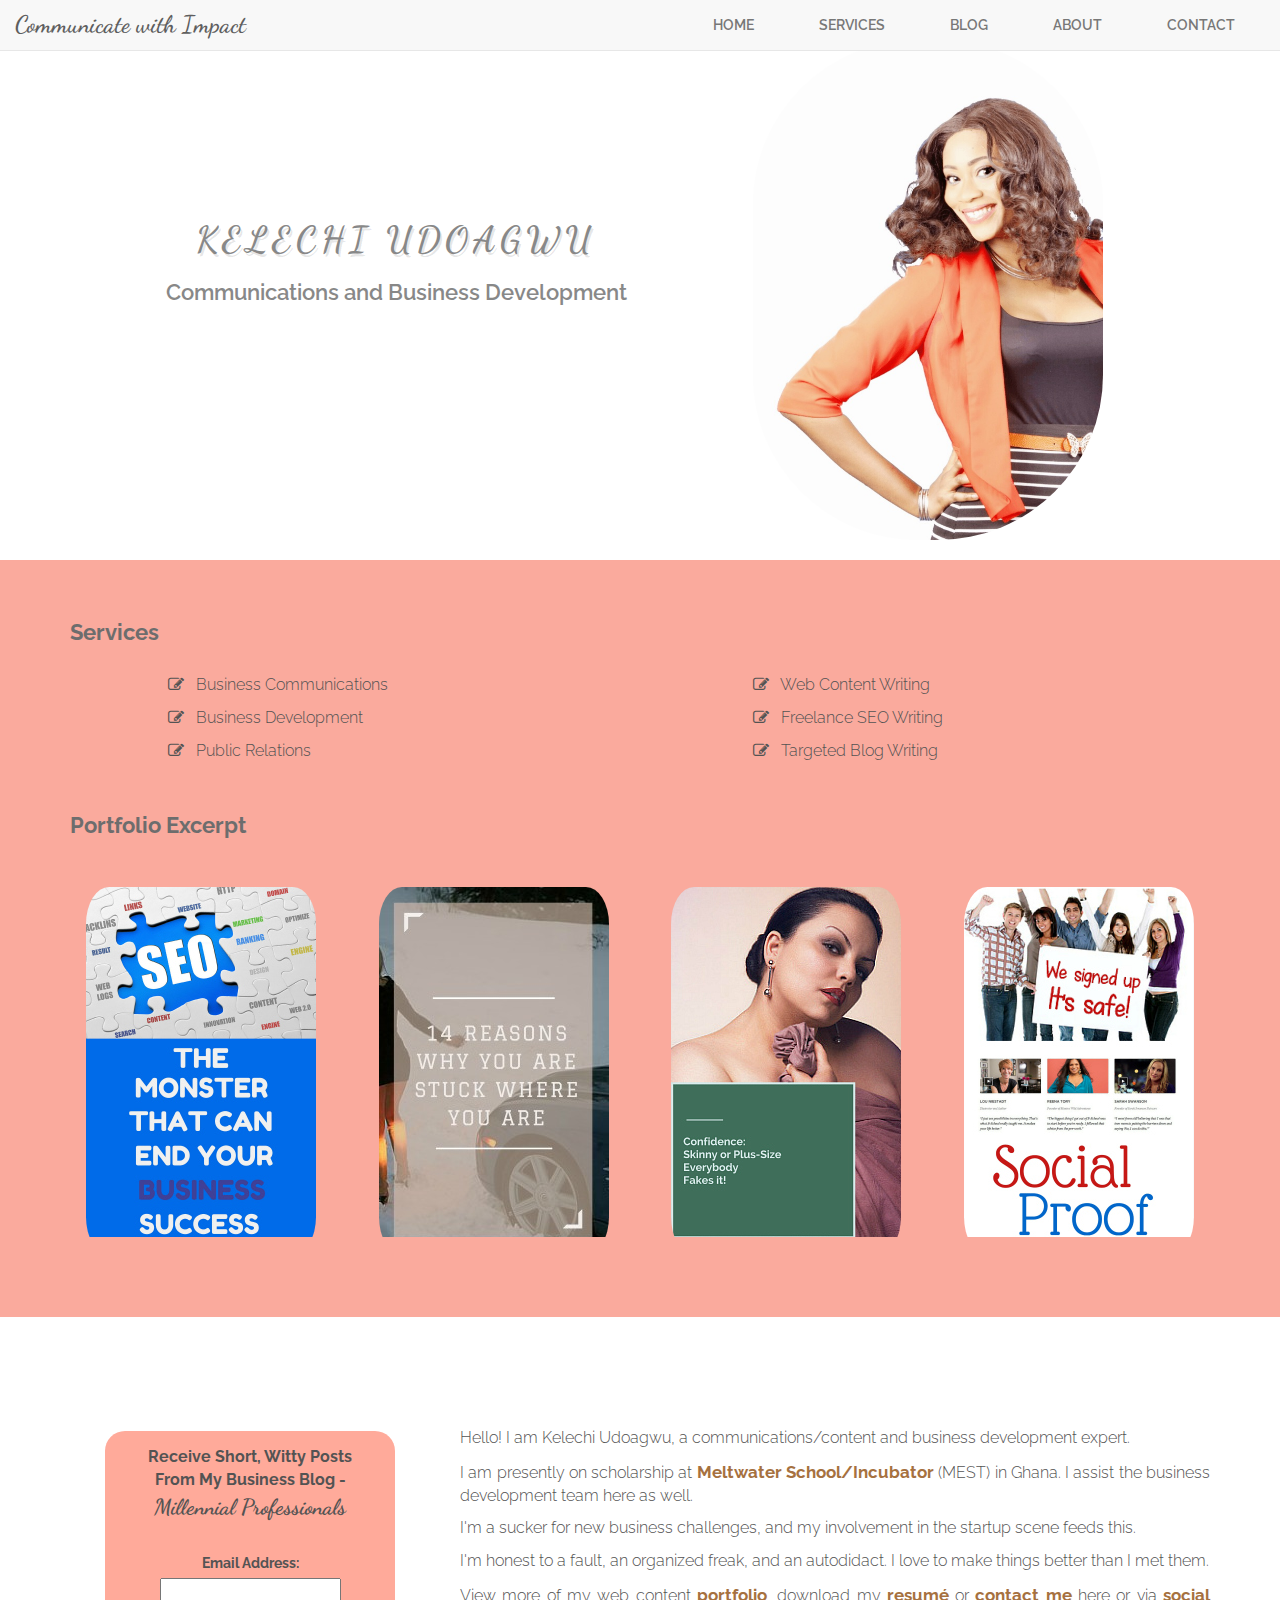
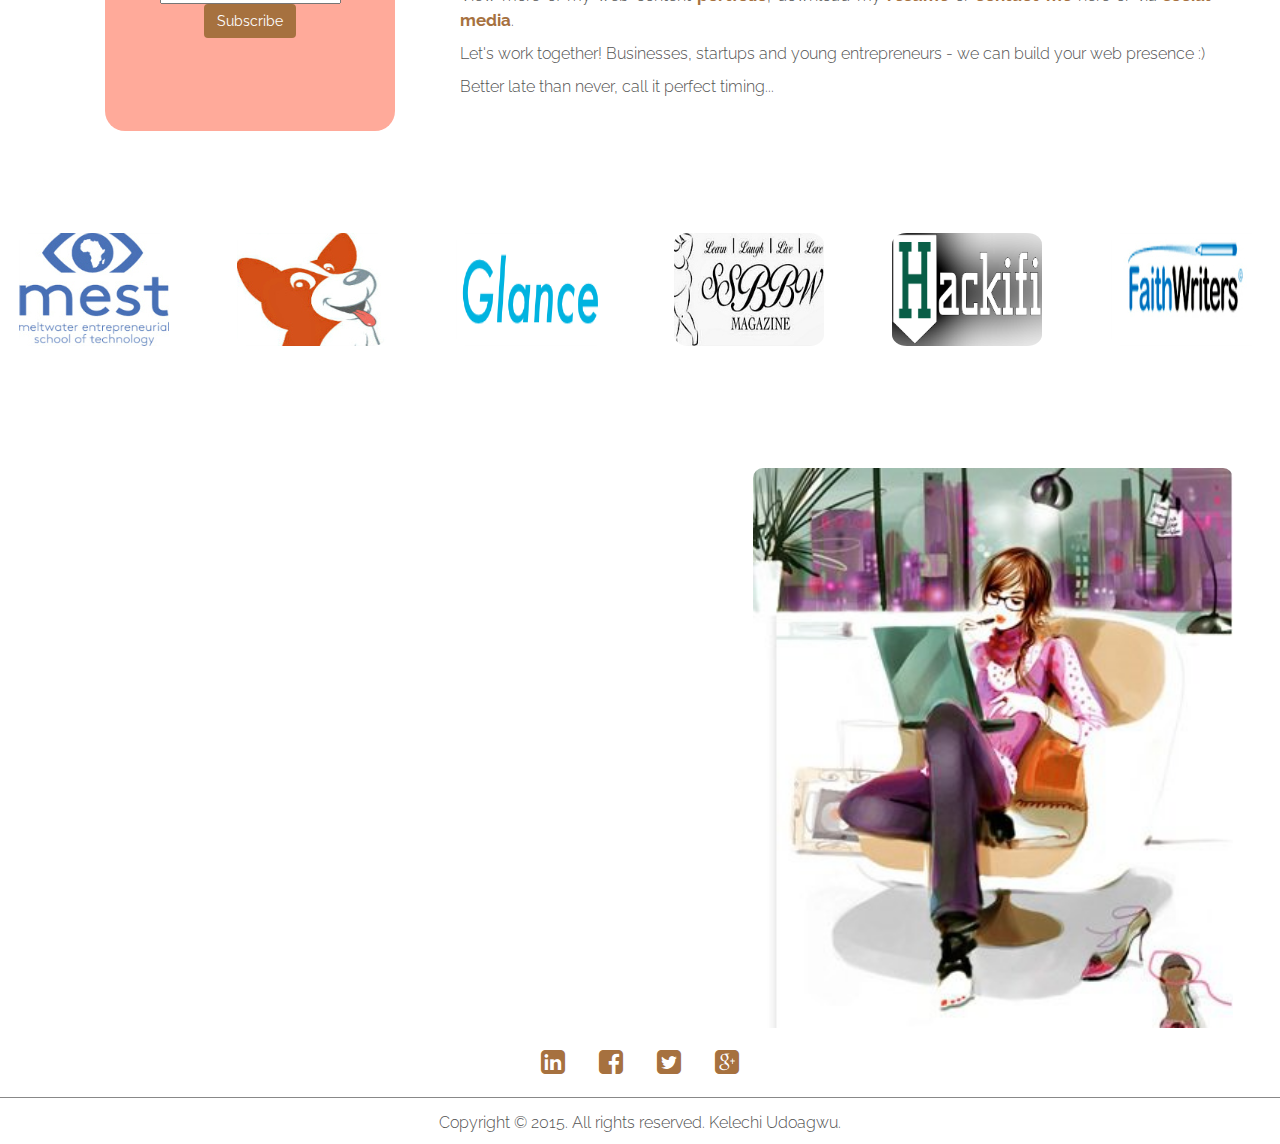
<file: index.html>
<!DOCTYPE html>
<html lang="en">
<head>
	<meta http-equiv="Content-Type" content="text/html; charset=utf-8">
	<title>Kelechi Udoagwu - Communications and Business Development</title>
	<meta name="robots" content="index, follow">
	<meta name="language" content="English">
	<meta name="description" content="Kelechi Udoagwu has passion for communications and business development. Niche is African startups - Meltwater Ghana">
	<meta name="keywords" content="kelechi udoagwu, meltwater ghana contact, eit meltwater ghana, business development meltwater ghana kelechi udoagwu, business dev mest ghana interswitch">
	<meta name="viewport" content="width=device-width, initial-scale=1">
	 <META property="og:title" content="Kelechi Udoagwu" />
  <META property="og:type" content="Website" />
  <META property="og:url" content="https://kelechiudoagwu.com/" />
  <META property="og:image" content="images/kelechiudoagwu_meltwater_communications.jpg" />
  <META property="og:site_name" content="Kelechi Udoagwu - Communications and Business Development" />

	<link href='http://fonts.googleapis.com/css?family=Raleway|Dancing+Script' rel='stylesheet' type='text/css'>
	<link rel="stylesheet" href="assets/css/animate.css">
	<link rel="stylesheet" href="assets/css/main.css" />
	<link rel="stylesheet" type="text/css" href="assets/css/font-awesome.min.css">
	<link rel="stylesheet" type="text/css" href="assets/css/bootstrap.min.css">
	<link href="http://cdn-images.mailchimp.com/embedcode/classic-081711.css" rel="stylesheet" type="text/css">
	<script src="assets/js/googleanalytics.js"></script>
	<script src="assets/js/wow.min.js"></script>
	<script>
	 new WOW().init();
	</script>
	
</head>

<body>
	<nav class="navbar navbar-default navbar-fixed-top">
            <div class="navbar-header">
                <button type="button" class="navbar-toggle" data-toggle="collapse" data-target="#bs-example-navbar-collapse-1">
                    <span class="sr-only">Toggle navigation</span>
                    <span class="icon-bar"></span>
                    <span class="icon-bar"></span>
                    <span class="icon-bar"></span>
                </button>
                <a class="navbar-brand" href="#home">Communicate with Impact</a>
            </div>
            <div class="collapse navbar-collapse" id="bs-example-navbar-collapse-1">
                <ul class="nav navbar-nav navbar-right">
                    <li><a href="#home" class="smoothScroll">Home</a></li>
                    <li><a href="#services" class="smoothScroll">Services</a></li>
                    <li><a href="blog.html" target="_blank">Blog</a></li>
                    <li><a href="#about" class="smoothScroll">About</a></li>
                    <li><a href="#contact" class="smoothScroll">Contact</a></li>
                </ul>
            </div>
    </nav>
<div id="home">
	<div class="container">
		<div class="row">
			<div class="col-md-7 col-sm-6 col-xs-12 text-center wow lightSpeedIn">
				<br><br><br><br><br><br><br><br><br><br>
				<h1 id="header-h1">KELECHI UDOAGWU</h1>
				<h2 id="header-h2">Communications and Business Development</h2>
				
			</div><br><br>
			<div class="col-md-3 col-sm-6 col-xs-12"><img src="images/kelechiudoagwu_meltwater_communications.jpg" class="web-image wow pulse"></div>
			<div class="col-md-2"></div>
		</div><br>
	</div>
</div>
	
	<div id="services">
	<div class="serve">
		<div class="container"><br><br>
			<h2 class="other-h3"><strong> Services </strong></h2><br>
			<div class="row">
				<div class="col-md-6 col-sm-6 col-xs-12">
					<div class="s-column">
						<p><i class="fa fa-pencil-square-o"></i> &nbsp Business Communications</p>
						<p><i class="fa fa-pencil-square-o"></i> &nbsp Business Development</p>
						<p><i class="fa fa-pencil-square-o"></i> &nbsp Public Relations</p>
						
				</div>
				</div>
				<div class="col-md-6 col-sm-6 col-xs-12">
					<div class="s-column">
						<p><i class="fa fa-pencil-square-o"></i> &nbsp Web Content Writing</p>
						<p><i class="fa fa-pencil-square-o"></i> &nbsp Freelance SEO Writing</p>
						<p><i class="fa fa-pencil-square-o"></i> &nbsp Targeted Blog Writing</p>		
					</div>
				</div>
			</div><br>
			<div class="row">
				<div class="col-xs-12">
					<h2 class="other-h3"><strong> Portfolio Excerpt </strong></h2><br>
					<div class="gr row">
						<div class="gc col-md-3 col-sm-6 wow fadeInLeft">
							<a href="http://blog.kudobuzz.com/2015/05/13/practicable-seo-tips-for-e-commerce-store-owners/" target="_blank"><img src="images/portfolio3-kelechi-udoagwu.jpg" class="client-logo"></a>
						</div>
						<div class="gc col-md-3 col-sm-6 wow fadeInDown">
							<a href="http://allwomenstalk.com/u/559ea7d21c96a790378b456b" target="_blank"><img src="images/portfolio4-kelechi-udoagwu.jpg" class="client-logo"></a>
						</div>
						<div class="gc col-md-3 col-sm-6 wow fadeInUp">
							<a href="http://www.ssbbw-magazine.com/ssbbw-fashion.php" target="_blank"><img src="images/portfolio-kelechi-udoagwu-writing.jpg" class="client-logo"></a>
						</div>
						<div class="gc col-md-3 col-sm-6 wow fadeInRight">
							<a href="http://blog.kudobuzz.com/2015/05/27/why-social-proof-is-important-for-your-e-commerce-business/" target="_blank"><img src="images/portfolio1-kelechi-udoagwu-writing.jpg" class="client-logo"></a>
						</div>
					</div>
				</div>
			</div>
		</div>
	</div>
	</div>
	
	<div id="about">
		<div id="features-wrapper">
		<div class="container">
				<div class="row">
					<div class="col-md-4 col-xs-12 col-sm-6 padded2">
						<div class="subscribe">
<div id="mc_embed_signup">
<form action="http://kelechiudoagwu.us9.list-manage.com/subscribe/post?u=09da55b2214206da3c31c6e64&amp;id=548b2ce343" method="post" id="mc-embedded-subscribe-form" name="mc-embedded-subscribe-form" class="validate" target="_blank" novalidate>
    <div id="mc_embed_signup_scroll">
	<p class="text-center"><strong>Receive Short, Witty Posts From My Business Blog - <br><span class="blogfont">Millennial Professionals</span></strong></p><br>
<div class="mc-field-group">
	<label for="mce-EMAIL" class="text-center">Email Address: </label>
	<input type="email" value="" name="EMAIL" class="required email" id="mce-EMAIL">
</div>
	<div id="mce-responses" class="clear">
		<div class="response" id="mce-error-response" style="display:none"></div>
		<div class="response" id="mce-success-response" style="display:none"></div>
	</div>   
    <div style="position: absolute; left: -5000px;"><input type="text" name="b_09da55b2214206da3c31c6e64_548b2ce343" tabindex="-1" value=""></div>
    <div class="clear"><center><input type="submit" value="Subscribe" name="subscribe" id="mc-embedded-subscribe" class="btn"></center></div>
    </div>
</form>
</div>
      </div>	
					</div>
					<div class="col-md-8 col-xs-12 col-sm-6 padded">
						<p>Hello! I am Kelechi Udoagwu, a communications/content and business development expert.</p>
						<p>I am presently on scholarship at <a href="http://meltwater.org" target="_blank"><span class="readmore">Meltwater School/Incubator </span></a>(MEST) in Ghana. I assist the business development team here as well.</p>
						<p>I'm a sucker for new business challenges, and my involvement in the startup scene feeds this.</p>
						<p>I'm honest to a fault, an organized freak, and an autodidact. I love to make things better than I met them.</p>
						
						<p>View more of my web content<a href="https://www.kelechiudoagwu.contently.com" target="_blank"><span class="readmore"> portfolio</span></a>, download my <a href="https://www.visualcv.com/kelechi_udoagwu" target="_blank"><span class="readmore">resum&eacute</span></a> or <a href="#contact"><span class="readmore">contact me </span></a>here or via <a href="#copyright" class="smoothScroll"><span class="readmore">social media</span></a>.</p>

						<p>Let's work together! Businesses, startups and young entrepreneurs - we can build your web presence :) </p>
						<p>Better late than never, call it perfect timing...</p>	
					</div>
				</div>
				</div>

				<div class="row client">			
				<!-- <div class="col-md-1"></div>	 -->
					<div class="col-md-2 col-xs-6 col-sm-4">
	   					<a class="client-image" href="http://meltwater.org/author/kelechi-udoagwu/" target="_blank"><img class="client-logo" src="images/mest-logo-kelechi-udoagwu.jpg"></a>
	   				</div>
					<div class="col-md-2 col-xs-6 col-sm-4">
						<a class="client-image" href="http://www.kudobuzz.com" target="_blank"><img class="client-logo" src="images/kudobuzz-logo-kelechi-udoagwu.jpg"></a>
					</div>
					<div class="col-md-2 col-xs-6 col-sm-4">
	   					<a class="client-image" href="http://glance.tips/user/7i26167u" target="_blank"><img class="client-logo" src="images/kelechi-udoagwu-glance-logo.png"></a>
	   				</div>
					<div class="col-md-2 col-xs-6 col-sm-4">
	   					<a class="client-image" href="http://www.ssbbw-magazine.com/ssbbw-fashion.php" target="_blank"><img class="client-logo" src="images/ssbbw-logo.jpg"></a>
	   				</div>
	   				<div class="col-md-2 col-xs-6 col-sm-4">
	   					<a class="client-image" href="http://www.hackifi.com" target="_blank"><img class="client-logo" src="images/hackifi-logo-kelechi-udoagwu.png
	   					"></a>
	   				</div>
	   					<div class="col-md-2 col-xs-6 col-sm-4">
	   					<a class="client-image" href="http://collectivefaith.com/blog/144/don-039-t-be-too-hard-on-yourself-by-kelechi-udoagwu/#gs.775422748aaf45949d00b777f28a7f78" target="_blank"><img class="client-logo" src="images/faithwriters-logo-kelechi-udoagwu.jpg"></a>
	   					<!-- <div class="col-md-1"></div>	 -->
	   				</div>
				</div>
		</div>
</div>

	<div id="contact">
		<div class="container">
    <div class="row">
      <div class="col-xs-12 col-md-7 col-sm-7">
    				<script type="text/javascript" src="http://form.myjotform.com/jsform/51995566973577"></script>
    	</div>
    	<div class="col-xs-12 col-md-5 col-sm-5">
    	<br><br><img src="images/image_560108121104482331910.jpg" class="gifclass">
    </div>
    </div>
<br><div class="row">
<center> 
 <a class="social-icons" href="https://linkedin.com/in/kelechiudoagwu" target="_blank"><i class="fa fa-linkedin-square fa-2x"></i></a>
 <a class="social-icons" href="https://www.facebook.com/mskelechi.udoagwu" target="_blank"><i class="fa fa-facebook-square fa-2x"></i></a>
 <a class="social-icons" href="https://twitter.com/Kay_Bellybutton" target="_blank"><i class="fa fa-twitter-square fa-2x"></i></a>
  <a class="social-icons" href="https://plus.google.com/u/1/+KelechiUdoagwu" target="_blank"><i class="fa fa-google-plus-square fa-2x"></i></a><br>
  </center></div><br>
</div>
</div>

<div id="copyright">
				<p class="text-center">Copyright &copy; 2015. All rights reserved. Kelechi Udoagwu.</p>
</div>

	<script src="assets/js/jquery.min.js"></script>
	<script src="assets/js/bootstrap.min.js"></script>
	<script type="text/javascript" src="assets/js/smoothscroll.js"></script>
<script type="text/javascript" src="http://arrow.scrolltotop.com/arrow84.js"></script>


</body>
</html>
</file>
<file: blog.html>
<!DOCTYPE html>
<!--[if lt IE 7 ]><html class="ie ie6" lang="en"><![endif]-->
<!--[if IE 7 ]><html class="ie ie7" lang="en"><![endif]-->
<!--[if IE 8 ]><html class="ie ie8" lang="en"><![endif]-->
<!--[if (gte IE 9)|!(IE)]><!--><html lang="en"><!--<![endif]-->
<head>
<!-- Website Template designed by www.downloadwebsitetemplates.co.uk -->
<meta charset="UTF-8">
<title>Millennial Professionals</title>
<meta name="description" content="Kelechi Udoagwu has passion for communications and business development. Niche is African startups - Meltwater Ghana">
<meta name="keywords" content="kelechi udoagwu, meltwater ghana contact, eit meltwater ghana, business development meltwater ghana kelechi udoagwu, business dev mest ghana interswitch">
<meta content="width=device-width, initial-scale=1, maximum-scale=1, user-scalable=no" name="viewport">
<!--[if IE]><![endif]-->
<link rel="stylesheet" type="text/css" href="assets/css/bootstrap.min.css">
<link rel="stylesheet" href="assets/css/style.css">
<!-- <script src="assets/js/jquery.js"></script> -->
<script src="assets/js/jquery.min.js"></script>
<script src="assets/js/uikit.scrollspy.js"></script>
<!--[if lt IE 9]><script src="http://html5shiv.googlecode.com/svn/trunk/html5.js"></script><![endif]-->
</head>
<body>

<div class="fullwidth clearfix">
	<div id="topcontainer" class="bodycontainer clearfix" data-uk-scrollspy="{cls:'uk-animation-fade', delay: 300, repeat: true}">
		<br><h1>Millenial Professionals</h1><br>
	</div>
</div>

<div class="fullwidth colour2 clearfix">
	<div id="maincont" class="bodycontainer clearfix" data-uk-scrollspy="{cls:'uk-animation-fade', delay: 300, repeat: true}">
 <h2>weekly dose of inspiration</h2>
    <div id="mc_embed_signup">
        <form action="http://kelechiudoagwu.us9.list-manage.com/subscribe/post?u=09da55b2214206da3c31c6e64&amp;id=548b2ce343" method="post" id="mc-embedded-subscribe-form" name="mc-embedded-subscribe-form" class="validate" target="_blank" novalidate>
            <div id="mc_embed_signup_scroll">
	        <br><h4><strong>Short, Witty Weekly Posts Chronicling The Struggle And Lessons of Millenial Professionals Aiming For Career Success</strong></h4><br>
        <div class="mc-field-group">
	        <input type="email" value="" name="EMAIL" class="required email inputform" id="mce-EMAIL">
        </div>
	        <div id="mce-responses" class="clear">
		        <div class="response" id="mce-error-response" style="display:none"></div>
		        <div class="response" id="mce-success-response" style="display:none"></div>
	        </div>    <!-- real people should not fill this in and expect good things - do not remove this or risk form bot signups-->
          <div style="position: absolute; left: -5000px;"><input type="text" name="b_09da55b2214206da3c31c6e64_548b2ce343" tabindex="-1" value=""></div>
          <br><div align="center" class="clear"><input type="submit" value="Subscribe" name="subscribe" id="mc-embedded-subscribe" class="btn button"></div><br>
          </div>
      </form>
      </div>
	</div>
</div>
</body>
</html>
</file>
<file: assets/css/main.css>
@import url("font-awesome.min.css");
@import url("http://fonts.googleapis.com/css?family=Raleway|Dancing+Script");

/* Reset */

	html, body, div, span, applet, object, iframe, h2, h3, h4, h5, h6, p, row, blockquote, pre, a, abbr, acronym, address, big, cite, code, del, dfn, em, img, ins, kbd, q, s, samp, small, strike, strong, sub, sup, tt, var, b, u, i, center, dl, dt, dd, ol, ul, li, fieldset, form, label, legend, table, caption, tbody, tfoot, thead, tr, th, td, article, aside, canvas, details, embed, figure, figcaption, footer, header, hgroup, menu, nav, output, ruby, section, summary, time, mark, audio, video {
		margin: 0;
		padding: 0;
		border: 0;
		font-size: 100%;
		font: inherit;
		vertical-align: baseline;
		font-family: 'Raleway', serif;
	}

	/*article, aside, details, figcaption, figure, footer, header, hgroup, menu, nav, section {
		display: block;
	}
*/
	ol, ul {
		list-style: none;	
	}
	/*body {
		-webkit-text-size-adjust: none;
	}*/

	@media screen and (min-width: 737px) {

		/* Basic */
	body {
		background-color: #f0f0f0;
		font-family: 'Raleway', serif;
		font-weight: 300;
		color: #535353;
	}

	/*	body.is-loading * {
			-moz-transition: none !important;
			-webkit-transition: none !important;
			-ms-transition: none !important;
			transition: none !important;
			-moz-animation: none !important;
			-webkit-animation: none !important;
			-ms-animation: none !important;
			animation: none !important;
		}*/

	input, textarea, select {
		font-family: 'Raleway', serif;
		font-weight: 300;
		color: #535353;
	}

	h2, h3, h4, h5, h6 {
		color: #535353;

	}

	h1 a, h2 a, h3 a, h4 a, h5 a, h6 a, p a {
		color: inherit;
		text-decoration: none;
		border: 0;
	}

	/*a {
		-moz-transition: color 0.25s ease-in-out, border-bottom-color 0.25s ease-in-out;
		-webkit-transition: color 0.25s ease-in-out, border-bottom-color 0.25s ease-in-out;
		-ms-transition: color 0.25s ease-in-out, border-bottom-color 0.25s ease-in-out;
		transition: color 0.25s ease-in-out, border-bottom-color 0.25s ease-in-out;
		text-decoration: none;
	}

		a strong {
			-moz-transition: color 0.25s ease-in-out, border-bottom-color 0.25s ease-in-out;
			-webkit-transition: color 0.25s ease-in-out, border-bottom-color 0.25s ease-in-out;
			-ms-transition: color 0.25s ease-in-out, border-bottom-color 0.25s ease-in-out;
			transition: color 0.25s ease-in-out, border-bottom-color 0.25s ease-in-out;
		}*/

		a:hover {
			color: #b74c3d;
			font-weight: bolder;
		}

			a:hover strong {
				color: #b74c3d;
				font-weight: bolder;
			}

p {
		text-align: justify;
			margin-bottom: 2em;
			font-family: 'Raleway', serif;
			font-size: 16px;
			color: #535353;
	}

			/*body, input, textarea, select {
				line-height: 1.65em;
				font-size: 13pt;
			}*/

			h2 {
				font-size: 1.65em;
				font-weight: 400;
				letter-spacing: 4px;
				margin: 0 0 1.5em 0;
				line-height: 1.45em;
			}

			h3 {
				font-size: 1em;
				letter-spacing: 0px;
				margin: 0 0 1.25em 0;
			}

			.gc {
			width: 360px;
			height: 370px;
			margin: 10px 0px 10px 0px;
			margin: 0 auto;
			overflow: hidden;
			position: absolute;
			border-radius: 10%;
		}
			/* Copyright */

			#copyright {
				/*margin-top: 1em;*/
				/*margin-bottom: 1em;*/
				padding-top: 1em;
				border-top: solid 1px #888;
				font-family: 'Raleway', serif;
			}

	}
.readmore {
	color: #A6713F;
	font-weight: bold;
	text-decoration: none;
	font-size: 17px;
}

.web-image {
	display: block;
	margin-left: auto;
	margin-right: auto;
	width: 350px;
	height: 500px;
	border-radius: 165px;
	overflow: hidden;
}

.client {
	margin-top: 54px;
}
.btn {
	background-color: #A6713F;
	color: #fff;
	cursor: pointer;
}

.serve {
	background-color: #FAAA9D;
	padding-bottom: 80px;
	background-position: fixed;
	}
	
	#features-wrapper {
		position: relative;
		margin:20px 0px 20px 0px;
		padding: 20px 0px 20px 0px;
		text-align: center;
	}
		#header-h1 {
		position: relative;
		font-weight: 600;
		color: #888;
		text-shadow: 0.05em 0.075em 0 rgba(0, 0, 0, 0.1);
		letter-spacing: 5px;
		font-family: 'Dancing Script', sans-serif;
		text-align: center;
		/*margin-left: -90px;*/
		}
		#header-h2 {
			position: relative;
			font-weight: 600;
			letter-spacing: 0px;
			font-family:'Raleway', sans-serif;
			font-size: 22px;
			/*margin-left: 20px;*/
			color: #888;
			text-align: center;
		}
		.other-h3 {
			position: relative;
			letter-spacing: 0px;
			font-family:'Raleway', serif;
			font-size: 22px;
			color: #6D6D6D;
		}

.social-icons {
	padding: 30px 15px 30px 15px;
	color: #A6713F;
	}

.client-image {
	width: 180px;
	height: 101px;
}

.client-logo {
	border-radius: 10%;
	margin-bottom: 3em;
}
.blogfont {
	font-family: 'Dancing Script';
	font-weight: bold;
	font-size: 22px;
}

.subscribe {
	width: 290px;
    height: 300px;
    border-radius: 20px;
    background-color: #ffaa9a;
    margin: 0 auto;
    margin-top: 32px;
    padding: 15px 30px 20px 30px;
    color: #535353;
    text-align: center;
   
}

.padded {
	padding: 5em;
	float: right;
	/*margin-top: 15px;*/
}
.padded2{
	padding: 3em;
}
.s-column {
	margin-left: 7em;
}
.gifclass {
	margin-top: -15px;
	margin: 0 auto;
	height: 560px;
	width: 480px;
	border-radius: 10px;

}
.navbar-default .nav li a {
    text-transform: uppercase;
    font-family: 'Raleway', serif;
    font-weight: 600;
    color: #000;
    padding-right: 50px;
}
.navbar-default {
    border-color: transparent;
    background-color: #f0f0f0;
    padding-right: 10px;
}

.navbar-default .navbar-brand {
    font-family: 'Dancing Script', sans-serif;
    font-weight: 600;
    /*font-size: 14px;*/
    /*padding-left: 50px;*/
}

.navbar-default .navbar-brand:hover,
.navbar-default .navbar-brand:focus,
.navbar-default .navbar-brand:active,
.navbar-default .navbar-brand.active {
    color: #CC7A7A;
}
.navbar-default .navbar-toggle .icon-bar {
    background-color: #888;
}


.navbar-default .navbar-nav>.active>a {
    border-radius: 0;
    color: #888;
    background-color: #A6713F;
}

.navbar-default .navbar-nav>.active>a:hover,
.navbar-default .navbar-nav>.active>a:focus {
    color: #A6713F;
    background-color: #CC7A7A;
}

.gc img{
	display: block;
	margin: 0 auto;
	margin-top: 20px;
}
@media(min-width:768px) {
    .navbar-default {
        /*padding: 5px 0;*/
        border: 0;
        background-color: transparent;
        -webkit-transition: padding .3s;
        -moz-transition: padding .3s;
        transition: padding .3s;
    }

    .navbar-default .navbar-brand {
        font-size: 24px;
       /* -webkit-transition: all .3s;
        -moz-transition: all .3s;
        transition: all .3s;*/
    }

    .navbar-default .navbar-nav>.active>a {
        border-radius: 3px;
    }

    .navbar-default.navbar-shrink {
        padding: 10px 0;
        background-color: #ff9999;
    }

    .navbar-default.navbar-shrink .navbar-brand {
        font-size: 1em;
    }
}
</file>
<file: assets/css/style.css>
/* ==================================================
   CSS Imports
================================================== */
@import url("uikit.scrollspy.css");

/* ==================================================
*/

@import url("font-awesome.min.css");
@import url("http://fonts.googleapis.com/css?family=Raleway|Dancing+Script");



/* ==================================================
   Global Styles
================================================== */

*
{
	-webkit-box-sizing: border-box;
	-moz-box-sizing: border-box;
	box-sizing: border-box;
}

html
{
	height: 100%;
	overflow: auto;
	
	-webkit-font-smoothing: antialiased;
	-webkit-text-size-adjust: 100%;
	-ms-text-size-adjust: 100%;
}

body
{
	font-family: "Raleway", sans-serif;
	font-size: 20px;
	line-height: 32px;
	font-weight: 300;
	color: #999;
	background: #FFF;
	
	text-rendering: optimizeLegibility;
	vertical-align: baseline;
}

a
{
	color: #16A085;
	text-decoration: none;
}

	a:hover
	{
		color: #444;
	}

/* ==================================================
   Default Typography
================================================== */

p
{
	margin: 0 0 20px 0;
}

strong
{
	font-weight: 600;
}

em
{
	font-style: italic;
}

h1, h2, h3
{
	font-size: 60px;
	line-height: 60px;
	margin: 0 0 20px 0;
	letter-spacing: -1px;
	font-weight: 300;
	text-transform: uppercase;
}

	h2
	{
		font-size: 38px;
		line-height: 38px;
	}
		
	h3
	{
		font-size: 32px;
		line-height: 32px;
	}

/* ==================================================
   Background Colours
================================================== */

.colour1
{
	background: #A6713F;
}

.colour2
{
	background: #ffaa9a;
}

.colour3
{
	background: #EEE;
}

/* ==================================================
   General Layout Styles
================================================== */

.fullwidth
{
	width: 100%;
	padding: 40px 15px;
	min-width: 280px;
}

	.fullwidth .bodycontainer
	{
		margin: 0 auto;
		width: 100%;
		max-width: 1000px;
		text-align: center;
	}

	#topcontainer h1
	{
		letter-spacing: -1.5px;
		color: #444;
		font-weight: 400;
	}
	
		#topcontainer h1 span
		{
			font-size: 70px;
			line-height: 70px;
			letter-spacing: -1.4px;
			font-weight: 300;
		}

	#topcontainer p
	{
		margin-bottom: 0;
		color: #999;
	}

	#topcontainer p span
	{
		font-size: 90px;
		line-height: 90px;
		color: #1abc9c;
	}
	

		
#maincont
{
	color: #FFF;
}

	#maincont a
	{
		color: #FFF;
		opacity: 0.6;
	}
	
		#maincont a:hover
		{
			opacity: 1;
		}
	
	#maincont #signupform
	{
		margin: 0 auto 20px auto;
		width: 80%;
	}

.inputform{
	
				outline: none;
				background: #FFF;
				border: 0;
				border-radius: 10px;
				width: 80%;
				height: 40px;
				margin: 0;
				z-index: 10;
				padding: 0 65px 0 15px;
				font-family: inherit;
				color: #333;
				
				-webkit-border-radius: 0px;
				-moz-border-radius: 0px;
				border-radius: 0px;
				
				-webkit-appearance: none;
}
.btn {
	background-color: #A6713F;
	color: #fff;
	cursor: pointer;
}		


/* ==================================================
   Responsive Media Queries - Tablets
================================================== */

@media screen and (max-width: 768px)
{

	body
	{
		font-size: 23px;
		line-height: 29px;
	}
	
	#topcontainer h1
	{
		font-size: 54px;
		line-height: 54px;
		letter-spacing: -1.2px;
	}

		#topcontainer h1 span
		{
			font-size: 70px;
			line-height: 70px;
		}
	
	

/* ==================================================
   Responsive Media Queries - Mobiles
================================================== */

@media screen and (max-width: 480px)
{	

	body
	{
		font-size: 21px;
		line-height: 27px;
	}
	
	#topcontainer h1
	{
		font-size: 36px;
		line-height: 36px;
		
	}

		#topcontainer h1 span
		{
			font-size: 50px;
			line-height: 50px;
		}
	
	
	#maincont #signupform
	{
		margin: 0 auto 0 auto;
		width: 100%;
	}
</file>
